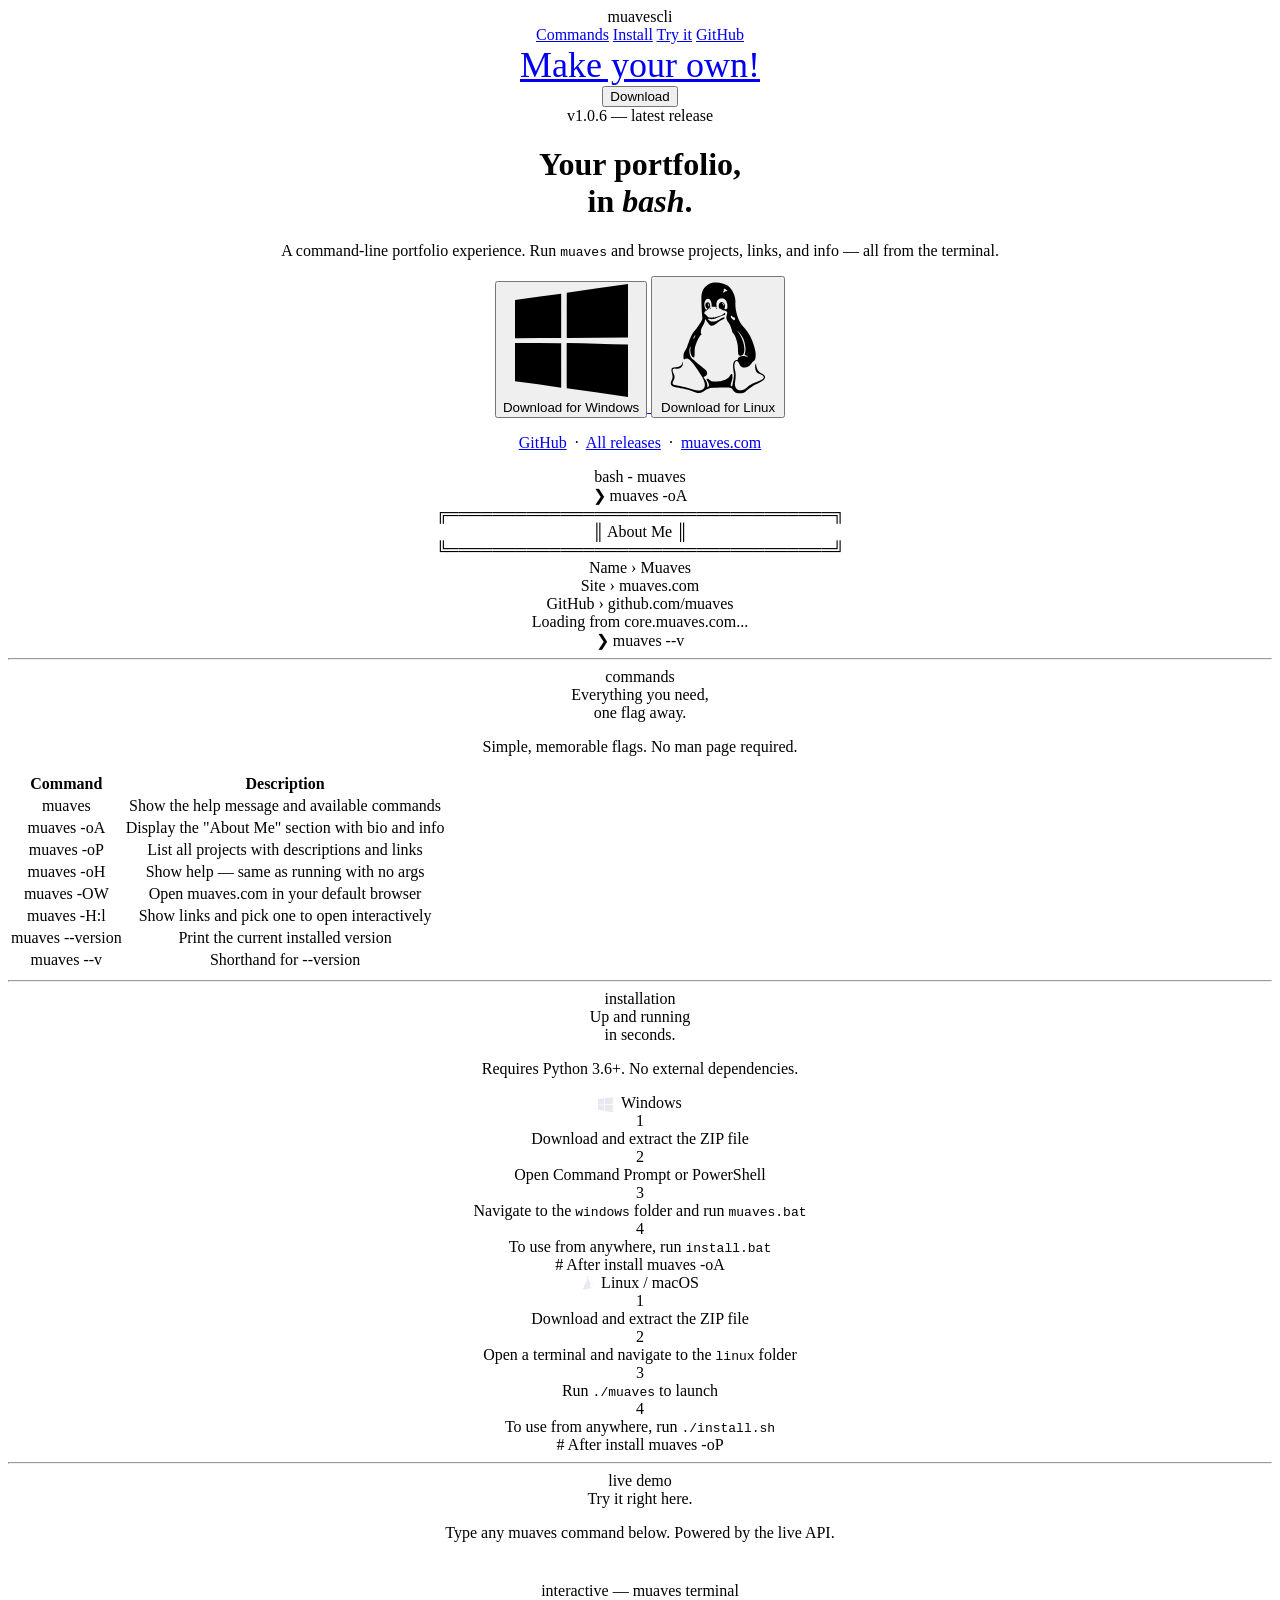
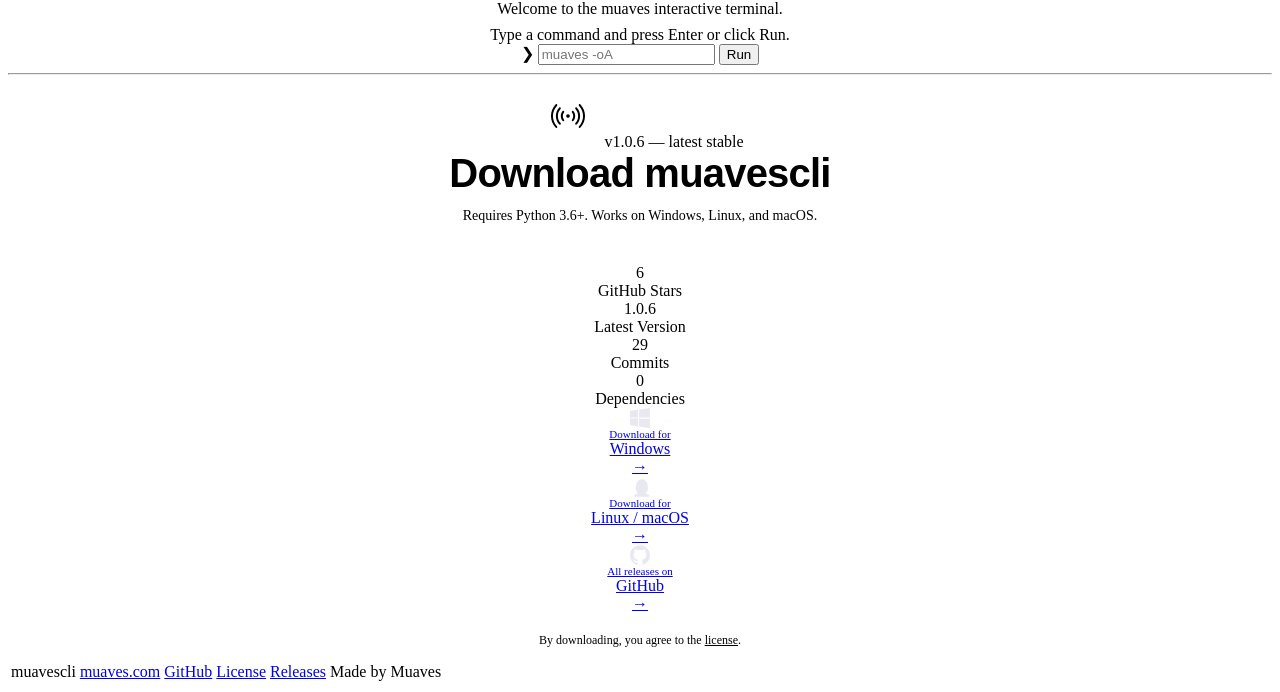
<file: index.html>
<!DOCTYPE html>
<html lang="en">

<head>
    <meta charset="UTF-8">
    <meta name="viewport" content="width=device-width, initial-scale=1.0">
    <title>muaves — portfolio in bash</title>
    <link rel="stylesheet" href="https://muaves.com/cookies/cookie.css">
    <script async src="https://www.googletagmanager.com/gtag/js?id=G-3K03LYDK01"></script>
    <script>
        window.dataLayer = window.dataLayer || [];
        function gtag() { dataLayer.push(arguments); }
        gtag('js', new Date());
    </script>
    <link rel="stylesheet" href="style.css">
</head>

<body>
<div id="cookie-placeholder"></div>
<script src="https://muaves.com/cookies/cookie.js"></script>
    <center>
    <nav>
        <div class="nav-brand">muaves<span>cli</span></div>
        <div class="nav-links">
            <a href="#commands">Commands</a>
            <a href="#install">Install</a>
            <a href="#try">Try it</a>
            <a href="https://github.com/Muaves/muavescli" target="_blank">GitHub</a>
            <br>
            <a  style="font-size: 36px;" href="maker.html">Make your own!</a>
        </div>
        <a href="https://github.com/Muaves/muavescli/releases/tag/v1.0.6" target="_blank">
            <button class="nav-dl">Download</button>
        </a>
    </nav>

    <div class="hero">
        <div class="hero-grid"></div>
        <div class="hero-glow"></div>
        <div class="hero-content">
            <div class="hero-tag">
                <span class="dot"></span>
                v1.0.6 — latest release
            </div>
            <h1>Your portfolio,<br>in <em>bash</em>.</h1>
            <p class="hero-sub">
                A command-line portfolio experience. Run <code>muaves</code> and browse projects, links, and info — all
                from the terminal.
            </p>
            <div class="btn-row">
                <a href="https://github.com/Muaves/muavescli/releases/download/v1.0.6/muaves-portfolio-v1.0.6.zip"
                    download>
                    <button class="btn-primary">
                        <svg width="113px" height="113px" viewBox="0 0 20 20" version="1.1" xmlns="http://www.w3.org/2000/svg" xmlns:xlink="http://www.w3.org/1999/xlink" fill="#000000"><g id="SVGRepo_bgCarrier" stroke-width="0"></g><g id="SVGRepo_tracerCarrier" stroke-linecap="round" stroke-linejoin="round"></g><g id="SVGRepo_iconCarrier"> <title>windows [#174]</title> <desc>Created with Sketch.</desc> <defs> </defs> <g id="Page-1" stroke="none" stroke-width="1" fill="none" fill-rule="evenodd"> <g id="Dribbble-Light-Preview" transform="translate(-60.000000, -7439.000000)" fill="#000000"> <g id="icons" transform="translate(56.000000, 160.000000)"> <path d="M13.1458647,7289.43426 C13.1508772,7291.43316 13.1568922,7294.82929 13.1619048,7297.46884 C16.7759398,7297.95757 20.3899749,7298.4613 23.997995,7299 C23.997995,7295.84873 24.002005,7292.71146 23.997995,7289.71311 C20.3809524,7289.71311 16.7649123,7289.43426 13.1458647,7289.43426 M4,7289.43526 L4,7296.22153 C6.72581454,7296.58933 9.45162907,7296.94113 12.1724311,7297.34291 C12.1774436,7294.71736 12.1704261,7292.0908 12.1704261,7289.46524 C9.44661654,7289.47024 6.72380952,7289.42627 4,7289.43526 M4,7281.84344 L4,7288.61071 C6.72581454,7288.61771 9.45162907,7288.57673 12.1774436,7288.57973 C12.1754386,7285.96017 12.1754386,7283.34361 12.1724311,7280.72405 C9.44461153,7281.06486 6.71679198,7281.42567 4,7281.84344 M24,7288.47179 C20.3879699,7288.48578 16.7759398,7288.54075 13.1619048,7288.55175 C13.1598997,7285.88921 13.1598997,7283.22967 13.1619048,7280.56914 C16.7689223,7280.01844 20.3839599,7279.50072 23.997995,7279 C24,7282.15826 23.997995,7285.31353 24,7288.47179" id="windows-[#174]"> </path> </g> </g> </g> </g></svg><br> Download for Windows
                    </button>
                </a>
                <a href="https://github.com/Muaves/muavescli/releases/download/v1.0.6/muaves-portfolio-v1.0.6.zip"
                    download>
                    <button class="btn-secondary">
                        <svg viewBox="0 0 17 17" version="1.1" xmlns="http://www.w3.org/2000/svg" xmlns:xlink="http://www.w3.org/1999/xlink" fill="#000000"><g id="SVGRepo_bgCarrier" stroke-width="0"></g><g id="SVGRepo_tracerCarrier" stroke-linecap="round" stroke-linejoin="round"></g><g id="SVGRepo_iconCarrier"> <path d="M13.849 15.25c-0.509 0.26-1.188 0.832-1.438 1.072-0.188 0.179-0.964 0.269-1.402 0.045-0.509-0.26-0.241-0.671-1.027-0.696-0.393-0.010-0.777-0.010-1.161-0.010-0.339 0.010-0.678 0.027-1.027 0.035-1.178 0.027-1.294 0.787-2.054 0.76-0.518-0.018-1.169-0.429-2.295-0.66-0.786-0.162-1.544-0.205-1.706-0.554-0.16-0.349 0.197-0.741 0.223-1.080 0.027-0.456-0.339-1.072-0.071-1.305 0.232-0.205 0.723-0.054 1.044-0.231 0.339-0.196 0.482-0.349 0.482-0.768 0.125 0.427-0.009 0.775-0.286 0.945-0.17 0.107-0.482 0.161-0.742 0.135-0.205-0.019-0.33 0.008-0.384 0.089-0.080 0.098-0.054 0.277 0.045 0.509 0.098 0.232 0.214 0.384 0.196 0.669-0.009 0.286-0.33 0.626-0.276 0.867 0.018 0.090 0.107 0.17 0.33 0.232 0.357 0.098 1.009 0.196 1.643 0.349 0.706 0.178 1.438 0.499 1.894 0.437 1.357-0.188 0.58-1.643 0.366-1.99-1.152-1.805-1.911-2.983-2.518-2.519-0.152 0.125-0.161-0.304-0.152-0.474 0.027-0.59 0.322-0.803 0.5-1.259 0.339-0.867 0.598-1.857 1.116-2.366 0.387-0.501 0.994-1.313 1.111-1.741-0.099-0.929-0.126-1.911-0.143-2.767-0.018-0.92 0.125-1.725 1.161-2.286 0.249-0.135 0.579-0.188 0.928-0.188 0.616-0.010 1.303 0.17 1.741 0.491 0.697 0.518 1.134 1.616 1.081 2.401-0.036 0.616 0.071 1.25 0.268 1.911 0.232 0.777 0.599 1.321 1.188 1.946 0.706 0.75 1.259 2.223 1.42 3.16 0.143 0.877-0.054 1.421-0.241 1.448-0.286 0.043-0.464 0.945-1.357 0.91-0.571-0.027-0.625-0.366-0.786-0.661-0.259-0.455-0.518-0.312-0.616 0.17-0.054 0.241-0.019 0.599 0.062 0.865 0.161 0.563 0.107 1.090 0.009 1.742-0.188 1.232 0.866 1.464 1.572 0.874 0.696-0.579 0.848-0.669 1.723-0.973 1.33-0.456 0.884-0.857 0.169-1.098-0.643-0.215-0.669-1.296-0.438-1.501 0.054 1.161 0.661 1.331 0.911 1.491 1.098 0.681-0.411 1.244-1.063 1.574zM12.349 10.938c0.241-0.805 0.134-1.125-0.026-1.885-0.125-0.571-0.652-1.349-1.063-1.589 0.107 0.089 0.304 0.348 0.509 0.74 0.357 0.671 0.714 1.661 0.482 2.483-0.089 0.32-0.303 0.365-0.446 0.374-0.625 0.072-0.259-0.75-0.518-1.865-0.295-1.251-0.598-1.34-0.669-1.438-0.368-1.624-0.769-1.463-0.886-2.070-0.098-0.545 0.474-0.991-0.303-1.143-0.241-0.045-0.58-0.286-0.714-0.304-0.134-0.017-0.206-0.902 0.294-0.929 0.491-0.036 0.581 0.554 0.491 0.787-0.142 0.231 0.009 0.321 0.251 0.24 0.196-0.062 0.071-0.58 0.116-0.651-0.125-0.75-0.438-0.857-0.759-0.92-1.233 0.098-0.679 1.456-0.804 1.331-0.179-0.188-0.696-0.018-0.696-0.135 0.009-0.696-0.224-1.098-0.545-1.107-0.357-0.009-0.5 0.491-0.518 0.776-0.027 0.268 0.152 0.832 0.286 0.787 0.089-0.027 0.241-0.206 0.080-0.196-0.080 0-0.205-0.197-0.223-0.429-0.009-0.233 0.081-0.465 0.384-0.456 0.348 0.009 0.348 0.705 0.312 0.732-0.115 0.080-0.259 0.233-0.277 0.259-0.115 0.188-0.338 0.24-0.428 0.322-0.152 0.16-0.187 0.339-0.071 0.401 0.41 0.232 0.276 0.499 0.848 0.519 0.375 0.018 0.651-0.054 0.911-0.134 0.196-0.062 0.831-0.196 0.964-0.429 0.062-0.098 0.134-0.098 0.178-0.071 0.089 0.044 0.107 0.214-0.116 0.268-0.312 0.090-0.625 0.26-0.91 0.367-0.277 0.115-0.366 0.16-0.625 0.204-0.589 0.107-1.026-0.214-0.634 0.17 0.134 0.125 0.259 0.205 0.598 0.197 0.75-0.027 1.581-0.93 1.661-0.528 0.017 0.089-0.233 0.196-0.429 0.295-0.696 0.339-1.187 1.018-1.634 0.785-0.402-0.214-0.803-1.206-0.795-0.758 0.009 0.687-0.902 1.294-0.482 2.080-0.277 0.070-0.893 1.384-0.982 2.062-0.054 0.393 0.036 0.875-0.063 1.143-0.134 0.393-0.741-0.375-0.544-1.312 0.035-0.16 0-0.197-0.045-0.115-0.241 0.437-0.107 1.053 0.089 1.481 0.081 0.188 0.286 0.268 0.438 0.429 0.312 0.356 1.544 1.268 1.759 1.491 0.277 0.259 0.197 0.865-0.375 0.928 0.295 0.554 0.58 0.608 0.572 1.509 0.339-0.178 0.206-0.571 0.062-0.82-0.099-0.18-0.223-0.26-0.197-0.304 0.018-0.027 0.197-0.18 0.295-0.062 0.303 0.339 0.875 0.401 1.482 0.321 0.616-0.072 1.277-0.286 1.58-0.777 0.143-0.232 0.241-0.312 0.304-0.268 0.071 0.035 0.099 0.196 0.089 0.464-0.009 0.286-0.125 0.581-0.205 0.822-0.081 0.277-0.107 0.464 0.161 0.474 0.071-0.501 0.214-0.992 0.25-1.492 0.045-0.571-0.366-1.624 0.081-2.152 0.116-0.143 0.258-0.16 0.455-0.16 0.026-0.715 1.125-0.66 1.491-0.366 0-0.162-0.348-0.313-0.491-0.376zM5.063 8.367c-0.063 0.115-0.223 0.204-0.099 0.223 0.045 0.009 0.17-0.1 0.224-0.223 0.044-0.152 0.089-0.233 0.018-0.26-0.081-0.026-0.063 0.134-0.143 0.26zM7.107 3.527c-0.107-0.027-0.089 0.133-0.035 0.116 0.036 0 0.081 0.054 0.062 0.134-0.018 0.107-0.009 0.18 0.072 0.18 0.009 0 0.026 0 0.026-0.027 0.037-0.225-0.071-0.385-0.125-0.403zM7.349 4.348c-0.089 0.009-0.072-0.197 0.214-0.179-0.179 0.018-0.116 0.179-0.214 0.179zM8.081 4.196c0.259-0.115 0.348 0.063 0.259 0.099-0.090 0.026-0.099-0.144-0.259-0.099zM9.161 3.473c-0.116 0.010-0.080 0.062-0.026 0.080 0.071 0.020 0.143 0.144 0.161 0.277 0 0.018 0.089-0.018 0.089-0.045 0.008-0.213-0.179-0.32-0.224-0.312zM9.679 1.545c-0.071-0.072-0.143-0.135-0.214-0.135-0.179 0.018-0.090 0.205-0.116 0.295-0.036 0.098-0.169 0.179-0.080 0.25 0.081 0.062 0.134-0.098 0.304-0.16 0.044-0.019 0.25 0.008 0.294-0.090 0.008-0.045-0.107-0.098-0.188-0.16zM10.67 5.49c-0.169-0.106-0.205-0.285-0.267-0.223-0.188 0.205 0.232 0.634 0.41 0.671 0.107 0.018 0.188-0.126 0.161-0.251-0.036-0.169-0.161-0.107-0.304-0.197z" fill="#000000"></path> </g></svg> Download for Linux
                    </button>
                    
                </a>
               
            </div>
            <p class="hero-note">
                <a href="https://github.com/Muaves/muavescli" target="_blank">GitHub</a> &nbsp;·&nbsp;
                <a href="https://github.com/Muaves/muavescli/releases" target="_blank">All releases</a> &nbsp;·&nbsp;
                <a href="https://muaves.com" target="_blank">muaves.com</a>
            </p>

            <div class="terminal-wrap">
                <div class="terminal-window">
                    <div class="terminal-bar">
                        <div class="tbar-dots">
                            <div class="tbar-dot red"></div>
                            <div class="tbar-dot yellow"></div>
                            <div class="tbar-dot green"></div>
                        </div>
                        <div class="tbar-title">bash - muaves</div>
                    </div>
                    <div class="terminal-body" id="hero-terminal"></div>
                </div>
            </div>
        </div>
    </div>

    <hr>
    <div id="commands">
        <section class="scroll-fade">
            <div class="section-label">commands</div>
            <div class="section-title">Everything you need,<br>one flag away.</div>
            <p class="section-sub">Simple, memorable flags. No man page required.</p>
            <table>
                <thead>
                    <tr><th>Command</th><th>Description</th></tr>
                </thead>
                <tbody>
                    <tr><td>muaves</td><td>Show the help message and available commands</td></tr>
                    <tr><td>muaves -oA</td><td>Display the "About Me" section with bio and info</td></tr>
                    <tr><td>muaves -oP</td><td>List all projects with descriptions and links</td></tr>
                    <tr><td>muaves -oH</td><td>Show help — same as running with no args</td></tr>
                    <tr><td>muaves -OW</td><td>Open muaves.com in your default browser</td></tr>
                    <tr><td>muaves -H:l</td><td>Show links and pick one to open interactively</td></tr>
                    <tr><td>muaves --version</td><td>Print the current installed version</td></tr>
                    <tr><td>muaves --v</td><td>Shorthand for --version</td></tr>
                </tbody>
            </table>
        </section>
    </div>

    <hr>
    <div class="install-section" id="install">
        <section class="scroll-fade">
            <div class="section-label">installation</div>
            <div class="section-title">Up and running<br>in seconds.</div>
            <p class="section-sub">Requires Python 3.6+. No external dependencies.</p>
            <div class="install-grid">
                <div class="install-card">
                    <div class="install-card-header">
                        <svg width="15" height="15" viewBox="0 0 88 88" fill="#e8e8f0"
                            style="vertical-align:middle;flex-shrink:0;margin-right:4px">
                            <path
                                d="M0 12.402l35.687-4.86.016 34.423-35.67.202zm35.67 33.529l.028 34.453L.028 75.48.026 45.7zm4.326-38.025L87.314 0v41.527l-47.318.376zm47.329 39.349l-.011 41.34-47.318-6.678-.066-34.739z" />
                        </svg> Windows
                    </div>
                    <div class="install-card-body">
                        <div class="install-step">
                            <div class="step-num">1</div>
                            <div class="step-text">Download and extract the ZIP file</div>
                        </div>
                        <div class="install-step">
                            <div class="step-num">2</div>
                            <div class="step-text">Open Command Prompt or PowerShell</div>
                        </div>
                        <div class="install-step">
                            <div class="step-num">3</div>
                            <div class="step-text">Navigate to the <code>windows</code> folder and run
                                <code>muaves.bat</code></div>
                        </div>
                        <div class="install-step">
                            <div class="step-num">4</div>
                            <div class="step-text">To use from anywhere, run <code>install.bat</code></div>
                        </div>
                        <div class="code-block"><span class="comment"># After install</span>
                            <span class="cmd">muaves -oA</span>
                        </div>
                    </div>
                </div>
                <div class="install-card">
                    <div class="install-card-header">
                         <svg width="16" height="16" viewBox="0 0 24 24" fill="#e8e8f0" style="vertical-align:middle">
                            <path
                                d="M12.504 0c-.155 0-.315.008-.48.021-4.226.333-3.105 4.807-3.17 6.298-.076 1.092-.3 1.953-1.05 3.02-.885 1.051-2.127 2.75-2.716 4.521-.278.832-.41 1.684-.287 2.489a.424.424 0 00-.11.135c-.26.268-.45.6-.663.839-.199.199-.485.267-.797.4-.313.136-.658.269-.864.544-.163.203-.156.511-.005.824.149.309.443.6.782.74.34.14.604.22.786.24.19.021.394.021.573-.054.147-.065.273-.157.4-.249.27.208.562.338.865.4.617.13 1.29-.048 1.827-.4.236.086.483.143.73.143.333 0 .658-.092.947-.27.25.048.497.067.741.062.487-.014.956-.155 1.332-.428a2.5 2.5 0 00.439-.405c.105.024.211.034.315.026.48-.037.83-.315 1.064-.621.232-.305.37-.685.4-1.1.026-.354-.025-.726-.119-1.055a10.69 10.69 0 00-.327-.982c.205-.228.397-.482.564-.756.44-.731.695-1.565.695-2.448 0-1.18-.455-2.245-1.17-2.983-.3-.306-.636-.544-.98-.726.014-.1.024-.196.027-.293.018-.48-.06-1.009-.27-1.518-.21-.51-.56-.99-1.077-1.368-.518-.378-1.201-.614-2.04-.614zM6.25 10.6c.414 0 .75.336.75.75 0 .415-.336.75-.75.75a.75.75 0 010-1.5zm11.5 0c.414 0 .75.336.75.75 0 .415-.336.75-.75.75a.75.75 0 010-1.5zm-9.25 6.1c.552 0 1 .449 1 1 0 .552-.448 1-1 1s-1-.448-1-1c0-.551.448-1 1-1zm7 0c.552 0 1 .449 1 1 0 .552-.448 1-1 1s-1-.448-1-1c0-.551.448-1 1-1z" />
                        </svg> Linux / macOS
                    </div>
                    <div class="install-card-body">
                        <div class="install-step">
                            <div class="step-num">1</div>
                            <div class="step-text">Download and extract the ZIP file</div>
                        </div>
                        <div class="install-step">
                            <div class="step-num">2</div>
                            <div class="step-text">Open a terminal and navigate to the <code>linux</code> folder</div>
                        </div>
                        <div class="install-step">
                            <div class="step-num">3</div>
                            <div class="step-text">Run <code>./muaves</code> to launch</div>
                        </div>
                        <div class="install-step">
                            <div class="step-num">4</div>
                            <div class="step-text">To use from anywhere, run <code>./install.sh</code></div>
                        </div>
                        <div class="code-block"><span class="comment"># After install</span>
                            <span class="cmd">muaves -oP</span>
                        </div>
                    </div>
                </div>
            </div>
        </section>
    </div>

    <hr>
    <div id="try">
        <section class="scroll-fade">
            <div class="section-label">live demo</div>
            <div class="section-title">Try it right here.</div>
            <p class="section-sub">Type any muaves command below. Powered by the live API.</p>
            <div style="margin-top:40px">
                <div class="interactive-terminal">
                    <div class="terminal-bar">
                        <div class="tbar-dots">
                            <div class="tbar-dot red"></div>
                            <div class="tbar-dot yellow"></div>
                            <div class="tbar-dot green"></div>
                        </div>
                        <div class="tbar-title">interactive — muaves terminal</div>
                    </div>
                    <div class="terminal-body" id="live-output">
                        <div class="t-output t-muted" style="margin-bottom:8px">Welcome to the muaves interactive
                            terminal.</div>
                        <div class="t-output t-muted">Type a command and press Enter or click Run.</div>
                        <div class="t-blank"></div>
                    </div>
                    <div class="t-input-row">
                        <span class="t-prompt t-green">❯</span>
                        <input class="t-input" id="t-input" type="text" placeholder="muaves -oA" autocomplete="off"
                            spellcheck="false">
                        <button class="t-submit" onclick="runCmd()">Run</button>
                    </div>
                </div>
            </div>
        </section>
    </div>

    <hr>
    <div class="dl-section scroll-fade" id="download">
        <div class="dl-inner">
            <div class="version-badge"><svg fill="#000000" width="64px" height="64px" viewBox="-24.64 -24.64 105.28 105.28" xmlns="http://www.w3.org/2000/svg"><g id="SVGRepo_bgCarrier" stroke-width="0"></g><g id="SVGRepo_tracerCarrier" stroke-linecap="round" stroke-linejoin="round"></g><g id="SVGRepo_iconCarrier"><path d="M 45.9825 48.7874 C 46.6062 49.4713 47.6926 49.5517 48.4567 48.7472 C 53.2440 43.7385 56 37.0202 56 29.6782 C 56 22.3363 53.2440 15.5978 48.4567 10.6093 C 47.6926 9.7846 46.6062 9.8650 45.9825 10.5490 C 45.3592 11.2529 45.4997 12.2386 46.2239 13.0030 C 50.3880 17.3679 52.7213 23.2213 52.7213 29.6782 C 52.7213 36.1351 50.3880 41.9684 46.2239 46.3334 C 45.4997 47.0977 45.3592 48.1035 45.9825 48.7874 Z M 10.0172 48.7874 C 10.6408 48.1035 10.5000 47.0977 9.7758 46.3334 C 5.6121 41.9684 3.2787 36.1351 3.2787 29.6782 C 3.2787 23.2213 5.6121 17.3679 9.7758 13.0030 C 10.5000 12.2386 10.6408 11.2529 10.0172 10.5490 C 9.3937 9.8650 8.3074 9.7846 7.5230 10.6093 C 2.7557 15.5978 0 22.3363 0 29.6782 C 0 37.0202 2.7557 43.7385 7.5230 48.7472 C 8.3074 49.5517 9.3937 49.4713 10.0172 48.7874 Z M 40.1695 43.4368 C 40.8129 44.1811 41.9396 44.1811 42.7038 43.3161 C 46.0431 39.6954 47.9340 34.8880 47.9340 29.6782 C 47.9340 24.4684 46.0431 19.6409 42.7038 16.0202 C 41.9396 15.1754 40.8129 15.1553 40.1695 15.9196 C 39.5260 16.6438 39.7270 17.5892 40.4512 18.4139 C 43.1466 21.4110 44.6552 25.3334 44.6552 29.6782 C 44.6552 34.0029 43.1466 37.9455 40.4512 40.9426 C 39.7270 41.7673 39.5260 42.6926 40.1695 43.4368 Z M 15.8304 43.4368 C 16.4741 42.6926 16.2730 41.7673 15.5488 40.9426 C 12.8534 37.9455 11.3448 34.0029 11.3448 29.6782 C 11.3448 25.3334 12.8534 21.4110 15.5488 18.4139 C 16.2730 17.5892 16.4741 16.6438 15.8304 15.9196 C 15.1868 15.1553 14.0603 15.1754 13.2758 16.0202 C 9.9368 19.6409 8.0661 24.4684 8.0661 29.6782 C 8.0661 34.8880 9.9368 39.6954 13.2758 43.3161 C 14.0603 44.1811 15.1868 44.1811 15.8304 43.4368 Z M 21.4626 37.7041 C 22.1063 36.9799 21.8247 36.0748 21.2011 35.2098 C 19.9942 33.7012 19.3907 31.7702 19.3907 29.6782 C 19.3907 27.5863 19.9942 25.6351 21.2011 24.1466 C 21.8247 23.2615 22.1063 22.3765 21.4626 21.6524 C 20.7988 20.8880 19.5919 20.8679 18.8678 21.7932 C 17.1379 23.9656 16.1121 26.7213 16.1121 29.6782 C 16.1121 32.6351 17.1379 35.3909 18.8678 37.5632 C 19.5919 38.4684 20.7988 38.4483 21.4626 37.7041 Z M 34.5373 37.7041 C 35.2011 38.4483 36.4080 38.4684 37.1120 37.5632 C 38.8619 35.3909 39.8679 32.6351 39.8679 29.6782 C 39.8679 26.7213 38.8619 23.9656 37.1120 21.7932 C 36.4080 20.8679 35.2011 20.8880 34.5373 21.6524 C 33.8936 22.3765 34.1752 23.2615 34.7988 24.1466 C 35.9453 25.6753 36.5890 27.5863 36.5890 29.6782 C 36.5890 31.7702 36.0057 33.7012 34.7988 35.2098 C 34.1551 36.0748 33.8936 36.9799 34.5373 37.7041 Z M 28.0000 32.5949 C 29.5689 32.5949 30.9568 31.2673 30.9568 29.6380 C 30.9568 28.0288 29.5689 26.6811 28.0000 26.6811 C 26.4109 26.6811 25.0430 28.0288 25.0430 29.6380 C 25.0430 31.2673 26.4109 32.5949 28.0000 32.5949 Z"></path></g></svg> v1.0.6 — latest stable</div>
            <div class="section-title"
                style="font-family:'Syne',sans-serif;font-size:clamp(24px,4vw,40px);font-weight:800;letter-spacing:-0.02em">
                Download muavescli</div>
            <p style="color:var(--muted);font-size:14px;margin-top:12px">Requires Python 3.6+. Works on Windows, Linux,
                and macOS.</p>

            <div class="stats-row" style="margin-top:40px">
                <div class="stat">
                    <div class="stat-num" id="stat-stars">6</div>
                    <div class="stat-label">GitHub Stars</div>
                </div>
                <div class="stat">
                    <div class="stat-num">1.0.6</div>
                    <div class="stat-label">Latest Version</div>
                </div>
                <div class="stat">
                    <div class="stat-num">29</div>
                    <div class="stat-label">Commits</div>
                </div>
                <div class="stat">
                    <div class="stat-num">0</div>
                    <div class="stat-label">Dependencies</div>
                </div>
            </div>

            <div class="dl-btns">
                <a href="https://github.com/Muaves/muavescli/releases/download/v1.0.6/muaves-portfolio-v1.0.6.zip"
                    download>
                    <div class="dl-btn">
                        <svg width="20" height="20" viewBox="0 0 88 88" fill="#e8e8f0"
                            style="vertical-align:middle;flex-shrink:0">
                            <path
                                d="M0 12.402l35.687-4.86.016 34.423-35.67.202zm35.67 33.529l.028 34.453L.028 75.48.026 45.7zm4.326-38.025L87.314 0v41.527l-47.318.376zm47.329 39.349l-.011 41.34-47.318-6.678-.066-34.739z" />
                        </svg>
                        <div>
                            <div style="font-size:11px;color:var(--muted);font-weight:400">Download for</div>
                            <div>Windows</div>
                        </div>
                        <span class="arrow">→</span>
                    </div>
                </a>
                <a href="https://github.com/Muaves/muavescli/releases/download/v1.0.6/muaves-portfolio-v1.0.6.zip"
                    download>
                    <div class="dl-btn">
                        <svg width="20" height="20" viewBox="0 0 97 97" fill="#e8e8f0"
                            style="vertical-align:middle;flex-shrink:0">
                            <path
                                d="M93.8 90.2c-2.3-3.9-9-5.8-12.3-7.4-3.3-1.6-3.3-7.3-3.3-7.3.3-2.2 3.6-3.5 5-5.9 1.5-2.4 2.1-5.6 2.6-8.1.5-2.6 1.3-2.1 1.9-5.6.6-3.5-1.5-4.2-1.5-4.2 1.3-9.7-2-20.5-4.2-24.9-3.1-6.1-8.5-11.3-14.7-13.8-3.2-1.3-7.3-1.9-9.9-2-2.6-.1-6.6.7-9.8 2C41.4 15.6 36 20.8 32.9 27c-2.2 4.4-5.5 15.2-4.2 24.9 0 0-2 .7-1.5 4.2.6 3.5 1.4 3 1.9 5.6.5 2.5 1.2 5.7 2.6 8.1 1.5 2.4 4.7 3.7 5 5.9 0 0 0 5.7-3.3 7.3-3.3 1.6-10.1 3.5-12.3 7.4-1.2 2-.8 4.2 0 5.8h72.7c.8-1.6 1.2-3.8 0-5.8z" />
                        </svg>
                        <div>
                            <div style="font-size:11px;color:var(--muted);font-weight:400">Download for</div>
                            <div>Linux / macOS</div>
                        </div>
                        <span class="arrow">→</span>
                    </div>
                </a>
                <a href="https://github.com/Muaves/muavescli/releases" target="_blank">
                    <div class="dl-btn">
                        <svg width="20" height="20" viewBox="0 0 24 24" fill="#e8e8f0"
                            style="vertical-align:middle;flex-shrink:0">
                            <path
                                d="M12 .297c-6.63 0-12 5.373-12 12 0 5.303 3.438 9.8 8.205 11.385.6.113.82-.258.82-.577 0-.285-.01-1.04-.015-2.04-3.338.724-4.042-1.61-4.042-1.61C4.422 18.07 3.633 17.7 3.633 17.7c-1.087-.744.084-.729.084-.729 1.205.084 1.838 1.236 1.838 1.236 1.07 1.835 2.809 1.305 3.495.998.108-.776.417-1.305.76-1.605-2.665-.3-5.466-1.332-5.466-5.93 0-1.31.465-2.38 1.235-3.22-.135-.303-.54-1.523.105-3.176 0 0 1.005-.322 3.3 1.23.96-.267 1.98-.399 3-.405 1.02.006 2.04.138 3 .405 2.28-1.552 3.285-1.23 3.285-1.23.645 1.653.24 2.873.12 3.176.765.84 1.23 1.91 1.23 3.22 0 4.61-2.805 5.625-5.475 5.92.42.36.81 1.096.81 2.22 0 1.606-.015 2.896-.015 3.286 0 .315.21.69.825.57C20.565 22.092 24 17.592 24 12.297c0-6.627-5.373-12-12-12" />
                        </svg>
                        <div>
                            <div style="font-size:11px;color:var(--muted);font-weight:400">All releases on</div>
                            <div>GitHub</div>
                        </div>
                        <span class="arrow">→</span>
                    </div>
                </a>
            </div>
            <p style="font-size:12px;color:var(--muted2);margin-top:20px">
                By downloading, you agree to the <a href="https://github.com/Muaves/muavescli/blob/main/LICENSE"
                    target="_blank" style="color:var(--muted);border-bottom:1px solid var(--border2)">license</a>.
            </p>
        </div>
    </div>

    <footer>
        <table>
            <tr>
                <td>muavescli</td>
                <td><a href="https://muaves.com" target="_blank">muaves.com</a></td>
                <td><a href="https://github.com/Muaves" target="_blank">GitHub</a></td>
                <td><a href="https://github.com/Muaves/muavescli/blob/main/LICENSE" target="_blank">License</a></td>
                <td><a href="https://github.com/Muaves/muavescli/releases" target="_blank">Releases</a></td>
                <td>Made by Muaves</td>
            </tr>
        </table>
    </footer>
    </center>

    <script>
        const heroLines = [
            { type: 'prompt', text: 'muaves -oA' },
            { type: 'blank' },
            { type: 'output', text: '  ╔══════════════════════════════════╗', cls: 't-muted' },
            { type: 'output', text: '  ║        About Me              ║', cls: 't-muted' },
            { type: 'output', text: '  ╚══════════════════════════════════╝', cls: 't-muted' },
            { type: 'blank' },
            { type: 'output', text: '  Name    › Muaves', cls: 't-cyan' },
            { type: 'output', text: '  Site    › muaves.com', cls: 't-cyan' },
            { type: 'output', text: '  GitHub  › github.com/muaves', cls: 't-cyan' },
            { type: 'blank' },
            { type: 'output', text: '  Loading from core.muaves.com...', cls: 't-muted' },
            { type: 'blank' },
            { type: 'prompt', text: 'muaves --version' },
            { type: 'blank' },
            { type: 'output', text: '  muavescli v1.0.6', cls: 't-green' },
            { type: 'blank' },
            { type: 'cursor' },
        ];

        async function typeHeroTerminal() {
            const el = document.getElementById('hero-terminal');
            for (const l of heroLines) {
                await new Promise(r => setTimeout(r, l.type === 'prompt' ? 120 : l.type === 'blank' ? 60 : 40));
                if (l.type === 'blank') { const d = document.createElement('div'); d.className = 't-blank'; el.appendChild(d) }
                else if (l.type === 'cursor') { const d = document.createElement('div'); d.innerHTML = '<span class="t-line"><span class="t-prompt t-green">❯</span> <span class="cursor"></span></span>'; el.appendChild(d) }
                else if (l.type === 'prompt') {
                    const d = document.createElement('div');
                    d.className = 't-line';
                    d.innerHTML = `<span class="t-prompt t-green">❯</span> `;
                    el.appendChild(d);
                    const span = document.createElement('span');
                    span.className = 't-cmd';
                    d.appendChild(span);
                    for (const ch of l.text) {
                        await new Promise(r => setTimeout(r, 38));
                        span.textContent += ch;
                    }
                } else {
                    const d = document.createElement('div');
                    d.className = 't-output ' + (l.cls || '');
                    d.textContent = l.text;
                    el.appendChild(d);
                }
            }
        }
        typeHeroTerminal();

        const API = 'https://core.muaves.com/api';
        const cmdMap = {
            'muaves': 'help',
            'muaves -oh': 'help',
            'muaves -oa': 'about',
            'muaves -op': 'projects',
            'muaves -ow': '',
            'muaves -h:l': 'links',
            'muaves --version': 'stats',
            'muaves --v': 'stats',
        };

        function addLine(container, html, cls = '') {
            const d = document.createElement('div');
            d.className = 't-output ' + (cls);
            d.innerHTML = html;
            container.appendChild(d);
            container.scrollTop = container.scrollHeight;
        }
        function addBlank(container) {
            const d = document.createElement('div'); d.className = 't-blank';
            container.appendChild(d); container.scrollTop = container.scrollHeight;
        }

        async function runCmd() {
            const input = document.getElementById('t-input');
            const out = document.getElementById('live-output');
            const raw = input.value.trim();
            if (!raw) return;
            const key = raw.toLowerCase();
            input.value = '';

            const promptDiv = document.createElement('div');
            promptDiv.className = 't-line';
            promptDiv.innerHTML = `<span class="t-prompt t-green">❯</span> <span class="t-cmd">${raw}</span>`;
            out.appendChild(promptDiv);
            addBlank(out);

            if (key === 'muaves -ow') {
                addLine(out, '  Opening muaves.com in your browser...', 't-muted');
                window.open('https://muaves.com', '_blank');
                addBlank(out);
                return;
            }

            const endpoint = cmdMap[key];
            if (endpoint === undefined) {
                addLine(out, `  Unknown command: <span class="t-yellow">${raw}</span>`, '');
                addLine(out, '  Try: muaves, muaves -oA, muaves -oP, muaves -H:l, muaves --version', 't-muted');
                addBlank(out);
                return;
            }

            addLine(out, '  Fetching from core.muaves.com...', 't-muted');

            try {
                const url = endpoint ? `${API}/${endpoint}` : API;
                const res = await fetch(url);
                if (!res.ok) throw new Error('HTTP ' + res.status);
                const data = await res.json();
                out.lastChild.remove();
                addBlank(out);
                renderData(out, endpoint, data);
            } catch (e) {
                out.lastChild.remove();
                addBlank(out);
                renderFallback(out, endpoint, raw);
            }
        }

        function renderData(out, endpoint, data) {
            if (endpoint === 'about' || endpoint === 'help' || endpoint === 'stats' || endpoint === 'links' || endpoint === 'projects') {
                const lines = formatData(endpoint, data);
                for (const l of lines) addLine(out, l.text, l.cls || '');
                addBlank(out);
            } else {
                addLine(out, JSON.stringify(data, null, 2), 't-muted');
                addBlank(out);
            }
        }

        function formatData(endpoint, data) {
            const lines = [];
            if (endpoint === 'about') {
                lines.push({ text: '  ╔══════════════════════════════════╗', cls: 't-muted' });
                lines.push({ text: '  ║         About Me                 ║', cls: 't-muted' });
                lines.push({ text: '  ╚══════════════════════════════════╝', cls: 't-muted' });
                lines.push({ text: '' });
                const d = data;
                if (d.name) lines.push({ text: `  <span class="t-accent">Name</span>    › ${d.name}`, cls: '' });
                if (d.bio || d.description) lines.push({ text: `  <span class="t-accent">Bio</span>     › ${d.bio || d.description}`, cls: '' });
                if (d.website || d.site) lines.push({ text: `  <span class="t-accent">Site</span>    › ${d.website || d.site}`, cls: 't-cyan' });
                if (d.github) lines.push({ text: `  <span class="t-accent">GitHub</span>  › ${d.github}`, cls: 't-cyan' });
                Object.keys(d).forEach(k => {
                    if (!['name', 'bio', 'description', 'website', 'site', 'github'].includes(k) && typeof d[k] === 'string') {
                        lines.push({ text: `  <span class="t-accent">${k}</span>  › ${d[k]}`, cls: '' });
                    }
                });
            } else if (endpoint === 'projects') {
                lines.push({ text: '  Projects', cls: 't-cyan' });
                lines.push({ text: '' });
                const arr = Array.isArray(data) ? data : (data.projects || [data]);
                arr.forEach((p, i) => {
                    lines.push({ text: `  ${i + 1}. <span class="t-green">${p.name || p.title || 'Project'}</span>`, cls: '' });
                    if (p.description || p.desc) lines.push({ text: `     ${p.description || p.desc}`, cls: 't-muted' });
                    if (p.url || p.link) lines.push({ text: `     <span class="t-cyan">${p.url || p.link}</span>`, cls: '' });
                    lines.push({ text: '' });
                });
            } else if (endpoint === 'links') {
                lines.push({ text: '  Links', cls: 't-cyan' });
                lines.push({ text: '' });
                const arr = Array.isArray(data) ? data : (data.links || []);
                arr.forEach((l, i) => {
                    const name = l.name || l.label || l.title || Object.keys(l)[0];
                    const url = l.url || l.href || l.link || Object.values(l)[0];
                    lines.push({ text: `  ${i + 1}. <span class="t-accent">${name}</span>  <span class="t-muted">→</span> <span class="t-cyan">${url}</span>`, cls: '' });
                });
            } else if (endpoint === 'stats' || endpoint === 'help') {
                const keys = Object.keys(data);
                keys.forEach(k => {
                    const v = data[k];
                    lines.push({ text: `  <span class="t-accent">${k}</span>  › ${typeof v === 'object' ? JSON.stringify(v) : v}`, cls: '' });
                });
            }
            return lines;
        }

        function renderFallback(out, endpoint, raw) {
            const fallbacks = {
                'help': [
                    { text: '  muavescli — portfolio in bash', cls: 't-green' },
                    { text: '' },
                    { text: '  Usage: muaves [command]', cls: 't-muted' },
                    { text: '' },
                    { text: '  <span class="t-accent">muaves</span>           Show this help', cls: '' },
                    { text: '  <span class="t-accent">muaves -oA</span>       About Me', cls: '' },
                    { text: '  <span class="t-accent">muaves -oP</span>       Projects', cls: '' },
                    { text: '  <span class="t-accent">muaves -oH</span>       Help', cls: '' },
                    { text: '  <span class="t-accent">muaves -OW</span>       Open website', cls: '' },
                    { text: '  <span class="t-accent">muaves -H:l</span>      Links', cls: '' },
                    { text: '  <span class="t-accent">muaves --version</span> Version', cls: '' },
                ],
                'about': [
                    { text: '  ╔══════════════════════════════════╗', cls: 't-muted' },
                    { text: '  ║         About Muaves             ║', cls: 't-muted' },
                    { text: '  ╚══════════════════════════════════╝', cls: 't-muted' },
                    { text: '' },
                    { text: '  <span class="t-accent">Name</span>    › Muaves', cls: '' },
                    { text: '  <span class="t-accent">Site</span>    › muaves.com', cls: 't-cyan' },
                    { text: '  <span class="t-accent">GitHub</span>  › github.com/muaves', cls: 't-cyan' },
                ],
                'projects': [
                    { text: '  Projects — muaves', cls: 't-cyan' },
                    { text: '' },
                    { text: '  1. <span class="t-green">muavescli</span>', cls: '' },
                    { text: '     My portfolio but its in bash!', cls: 't-muted' },
                    { text: '     <span class="t-cyan">github.com/Muaves/muavescli</span>', cls: '' },
                ],
                'links': [
                    { text: '  Links — muaves', cls: 't-cyan' },
                    { text: '' },
                    { text: '  1. <span class="t-accent">Website</span>  → <span class="t-cyan">muaves.com</span>', cls: '' },
                    { text: '  2. <span class="t-accent">GitHub</span>   → <span class="t-cyan">github.com/muaves</span>', cls: '' },
                ],
                'stats': [
                    { text: '  muavescli <span class="t-green">v1.0.6</span>', cls: '' },
                    { text: '  Made by Muaves', cls: 't-muted' },
                ],
            };
            const lines = fallbacks[endpoint] || fallbacks['help'];
            for (const l of lines) addLine(out, l.text, l.cls || '');
            addBlank(out);
        }

        document.getElementById('t-input').addEventListener('keydown', e => { if (e.key === 'Enter') runCmd() });

        const fades = document.querySelectorAll('.scroll-fade');
        const obs = new IntersectionObserver(entries => {
            entries.forEach(e => { if (e.isIntersecting) e.target.classList.add('visible') });
        }, { threshold: 0.1 });
        fades.forEach(el => obs.observe(el));
    </script>
</body>

</html>
</file>
<file: style.css>
body {
    background: white;
    color: black;
}

center {
    text-align: center;
}

hr {
    display: block;
    margin: 0.5em auto;
}

br {
    display: block;
}
</file>
